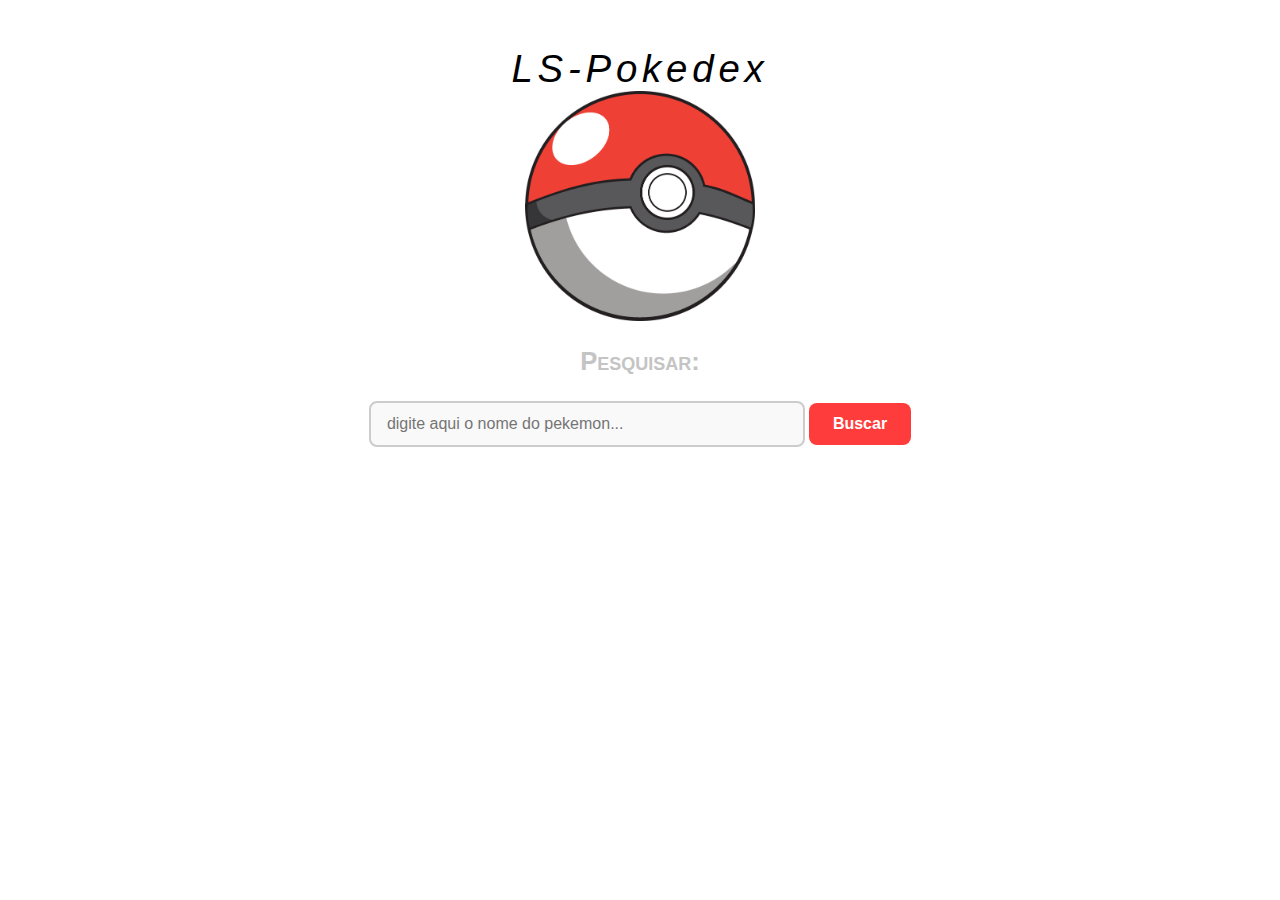
<file: index.html>
<!DOCTYPE html>
<html lang="ptBr">
  <head>
    <meta charset="UTF-8" />
    <meta name="viewport" content="width=device-width, initial-scale=1.0" />
    <title>Ls-Pokedex</title>
    <link rel="stylesheet" href="style.css" />
    <script src="main.js"></script>
  </head>
  <body>
    <div class="container">
      <header>
        <h1 class="titulo">LS-Pokedex</h1>
        <img
          src="assests/Pokebola-pokeball-png-0.png"
          alt="Pokebola criada por ia"
        />
      </header>
      <main>
        <h3 class="searchAc">Pesquisar:</h3>
        <form action="_search">
          <input
            type="text"
            name="pokemon"
            placeholder="digite aqui o nome do pekemon..."
          />
          <input type="submit" value="Buscar" />
        </form>
      </main>
      <footer></footer>
    </div>
  </body>
</html>
</file>
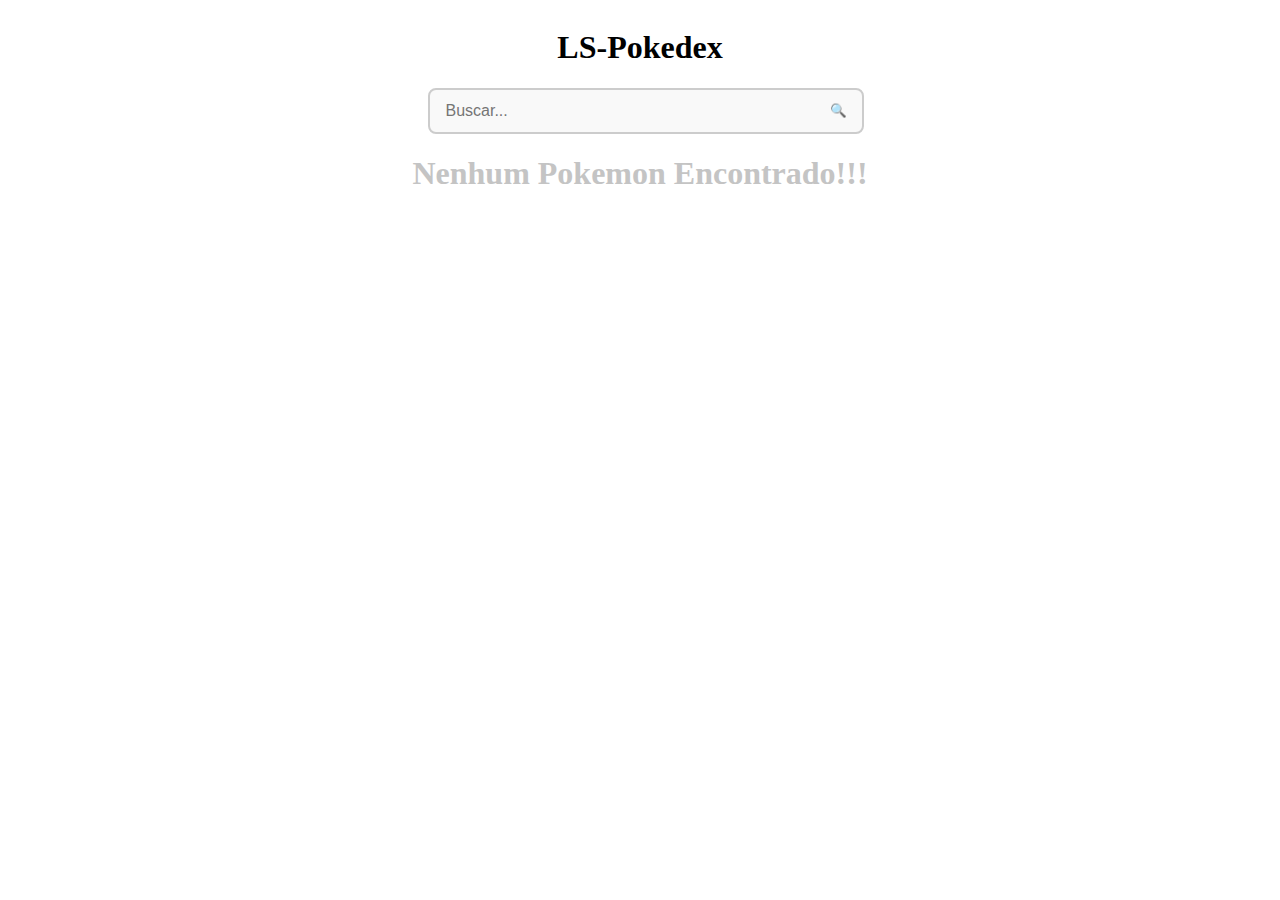
<file: search.html>
<!DOCTYPE html>
<html lang="ptBr">
  <head>
    <meta charset="UTF-8" />
    <meta name="viewport" content="width=device-width, initial-scale=1.0" />
    <title>Ls-Pokedex</title>
    <link rel="stylesheet" href="search-style.css" />
  </head>
  <body>
    <div class="container">
      <header>
        <h1 class="titulo">LS-Pokedex</h1>
        <form
          id="meuFormulario"
          class="search-container"
          action="search.html"
          method="GET"
        >
          <input
            id="inp"
            type="text"
            name="pokemon"
            class="search-input"
            placeholder="Buscar..."
          />
          <button type="submit" class="search-icon">🔍</button>
        </form>
      </header>
      <main id="mainDiv">
        <div id="spinner" class="spinner" style="display: none"></div>
        <div class="grid-items" id="resultado">
          <div class="item-content">
            <img src="https://placehold.co/200" alt="" />
            <h3 class="Item-name">Pikachu</h3>
          </div>
          <div class="item-content">
            <img src="https://placehold.co/200" alt="" />
            <h3 class="Item-name">Pikachu</h3>
          </div>
          <div class="item-content">
            <img src="https://placehold.co/200" alt="" />
            <h3 class="Item-name">Pikachu</h3>
          </div>
          <div class="item-content">
            <img src="https://placehold.co/200" alt="" />
            <h3 class="Item-name">Pikachu</h3>
          </div>
          <div class="item-content">
            <img src="https://placehold.co/200" alt="" />
            <h3 class="Item-name">Pikachu</h3>
          </div>
          <div class="item-content">
            <img src="https://placehold.co/200" alt="" />
            <h3 class="Item-name">Pikachu</h3>
          </div>
          <div class="item-content">
            <img src="https://placehold.co/200" alt="" />
            <h3 class="Item-name">Pikachu</h3>
          </div>
          <div class="item-content">
            <img src="https://placehold.co/200" alt="" />
            <h3 class="Item-name">Pikachu</h3>
          </div>
        </div>
      </main>
      <footer>
        <button
          id="proximaPagina"
          onclick="_pagination()"
          style="display: none"
        >
          Proxima pagina
        </button>
        <button
          id="pagina-anterior"
          style="display: none"
          onclick="_pagination_prev()"
        >
          Pagina anterior
        </button>
        <h6 id="page-count"></h6>
      </footer>
    </div>
    <script src="main.js"></script>
  </body>
</html>
</file>
<file: style.css>
.container {
  display: flex;
  flex-direction: column;
  justify-content: center;
  text-align: center;
  gap: 2vw;
}
header {
  margin-top: 1vw;
  display: flex;
  flex-direction: column;
  align-items: center;
  justify-content: center;
  justify-items: center;
}
.titulo {
  font-family: Impact, Charcoal, sans-serif;
  font-size: 3vw;
  letter-spacing: 4.8px;
  word-spacing: 1px;
  color: #000000;
  font-weight: 400;
  text-decoration: none;
  font-style: italic;
  font-variant: normal;
  text-transform: none;
}

header img {
  width: 18vw;
  height: auto;
  margin: -2%;
}

.searchAc {
  font-family: Arial, Helvetica, sans-serif;
  font-size: 2vw;
  text-decoration: none;
  font-style: normal;
  font-variant: small-caps;
  color: #c4c4c4;
}

input[type="text"] {
  width: 100%;
  max-width: 400px;
  padding: 12px 16px;
  font-size: 1rem;
  border: 2px solid #ccc;
  border-radius: 8px;
  outline: none;
  transition: border-color 0.3s ease, box-shadow 0.3s ease;
  background-color: #f9f9f9;
  color: #333;
}

input[type="text"]:focus {
  border-color: #ff3c3c;
  box-shadow: 0 0 8px rgba(255, 60, 60, 0.3);
  background-color: #fff;
}

button[type="submit"],
input[type="submit"] {
  padding: 12px 24px;
  font-size: 1rem;
  font-weight: bold;
  color: #fff;
  background-color: #ff3c3c;
  border: none;
  border-radius: 8px;
  cursor: pointer;
  transition: background-color 0.3s ease, transform 0.2s ease;
}

button[type="submit"]:hover,
input[type="submit"]:hover {
  background-color: #e63636;
  transform: scale(1.05);
}

button[type="submit"]:active,
input[type="submit"]:active {
  transform: scale(0.98);
}

@media (max-width: 600px) {
  input[type="text"] {
    width: 80%;
    margin-bottom: 5%;
  }

  header {
    margin-top: 40%;
  }

  header img {
    width: 40vw;
  }

  .titulo {
    font-size: 9vw;
  }
}
</file>
<file: search-style.css>
.container {
  display: flex;
  flex-direction: column;
  justify-content: center;
  text-align: center;
}
.search-container {
  margin-top: 1vw;
  display: flex;
  flex-direction: row;
  justify-content: center;
}

input[type="text"] {
  width: 100%;
  max-width: 400px;
  padding: 12px 16px;
  font-size: 1rem;
  border: 2px solid #ccc;
  border-radius: 8px;
  outline: none;
  transition: border-color 0.3s ease, box-shadow 0.3s ease;
  background-color: #f9f9f9;
  color: #333;
}

input[type="text"]:focus {
  border-color: #ff3c3c;
  box-shadow: 0 0 8px rgba(255, 60, 60, 0.3);
  background-color: #fff;
}

button[type="submit"],
input[type="submit"] {
  margin-left: -40px;
  background-color: #f9f9f9;
  border: none;
  cursor: pointer;
  align-self: center;
  height: 2vw;
  transition: background-color 0.3s ease, transform 0.2s ease;
}

button[type="submit"]:hover,
input[type="submit"]:hover {
  background-color: #e63636;
  transform: scale(1.05);
}

button[type="submit"]:active,
input[type="submit"]:active {
  transform: scale(0.98);
}

.grid-items {
  margin-top: 3vw;
  display: grid;
  grid-template-columns: 1fr 1fr 1fr 1fr;
  justify-content: space-between;
  gap: 1vw;
}

.item-content {
  border: 2px solid rgba(202, 202, 202, 0.46);
  border-radius: 20px;
  cursor: pointer;
}

.Item-name {
  margin-top: 0;
}

.item-content:hover {
  transform: scale(1.05);
}

.spinner {
  border: 6px solid #f3f3f3;
  border-top: 6px solid #ff3c00;
  border-radius: 50%;
  width: 40px;
  height: 40px;
  animation: spin 0.8s linear infinite;
  margin: 20px auto;
}

@keyframes spin {
  0% {
    transform: rotate(0deg);
  }
  100% {
    transform: rotate(360deg);
  }
}

.paginacao {
  margin-top: 2vw;
  background-color: #e0e0e0; /* cinza claro */
  color: #333; /* texto escuro */
  border: 1px solid #ccc;
  padding: 8px 12px;
  border-radius: 4px;
  cursor: pointer;
  transition: background-color 0.3s ease;
}

.paginacao:hover {
  background-color: #e50808; /* cinza um pouco mais escuro */
}

.paginacao button.active {
  background-color: #999; /* cinza médio para botão ativo */
  color: #fff;
  border-color: #888;
}

@media (max-width: 600px) {
  input[type="text"] {
    width: 80%;
    margin-bottom: 5%;
  }

  header {
    margin-top: 40%;
  }

  .titulo {
    font-size: 9vw;
  }
  button.search-icon {
    margin-top: -27px;
  }

  .grid-items {
    grid-template-columns: 1fr 1fr;
    gap: 1vw;
  }
}
</file>
